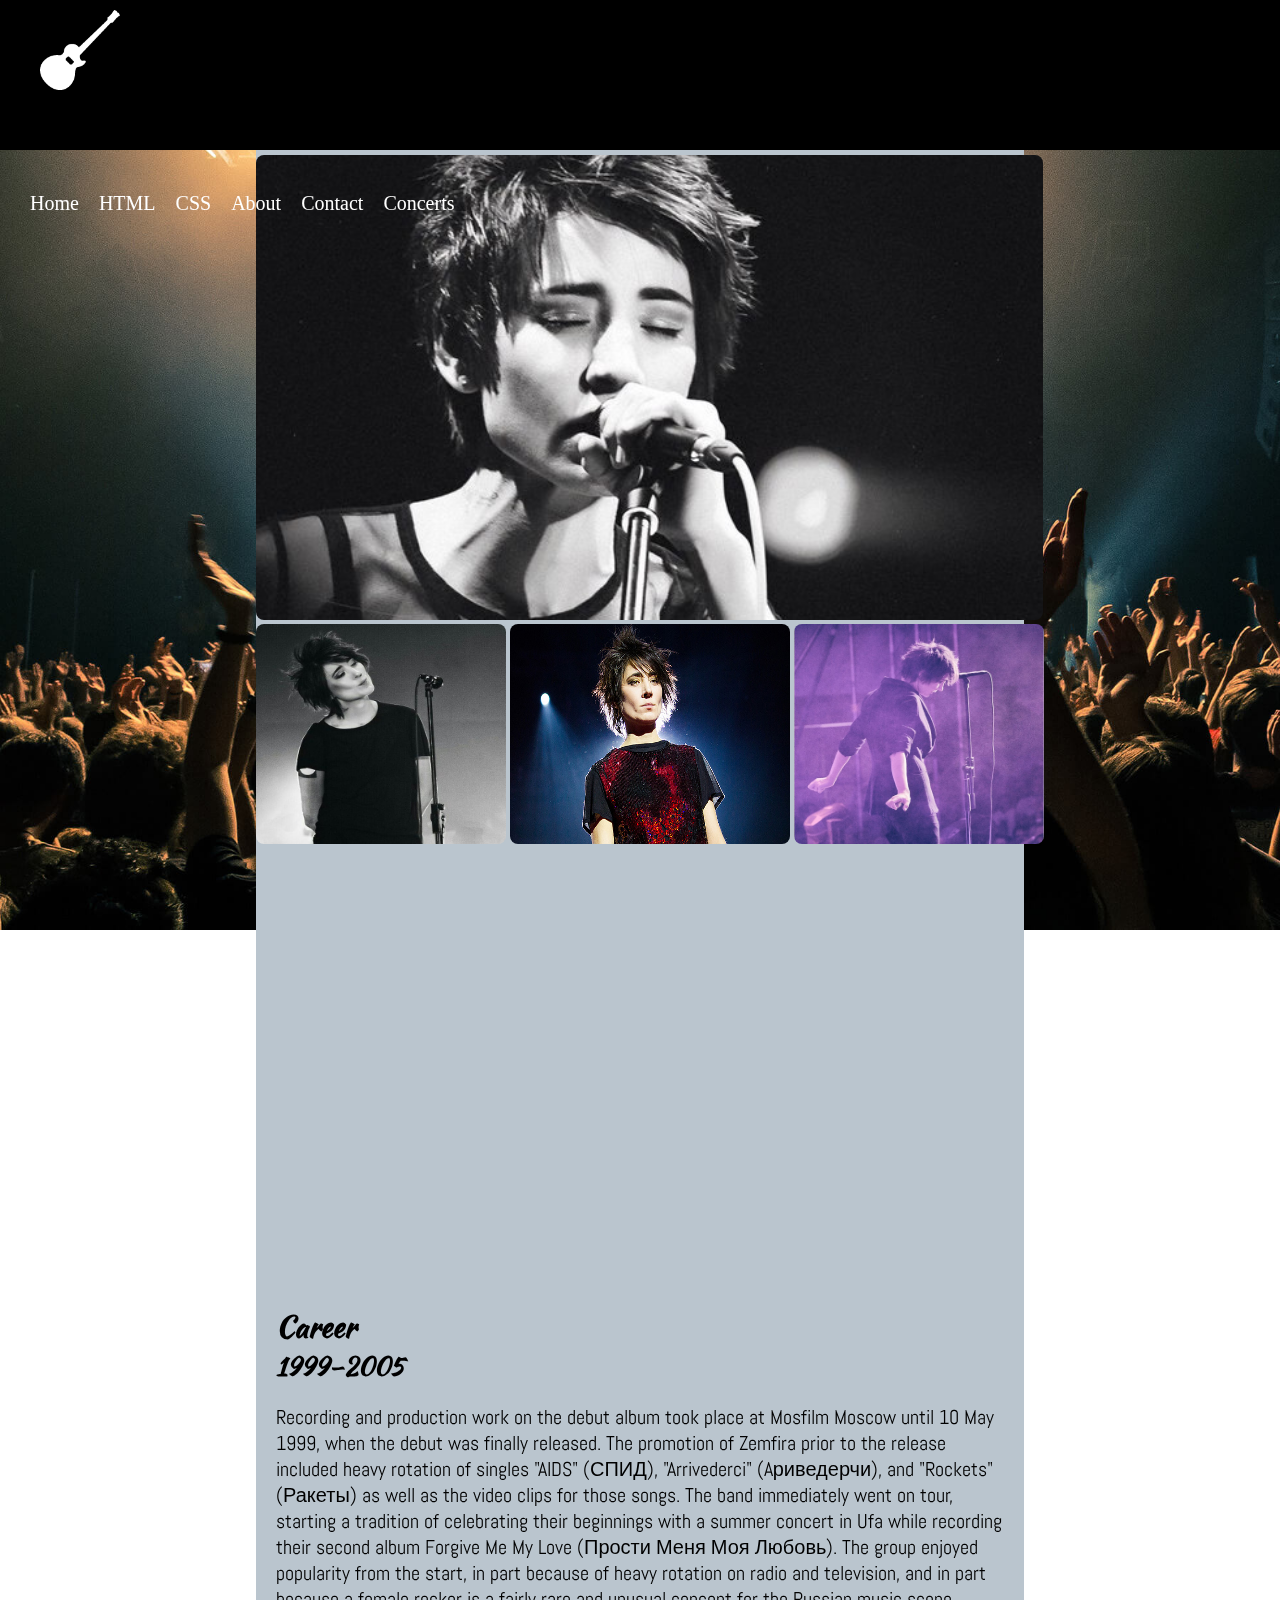
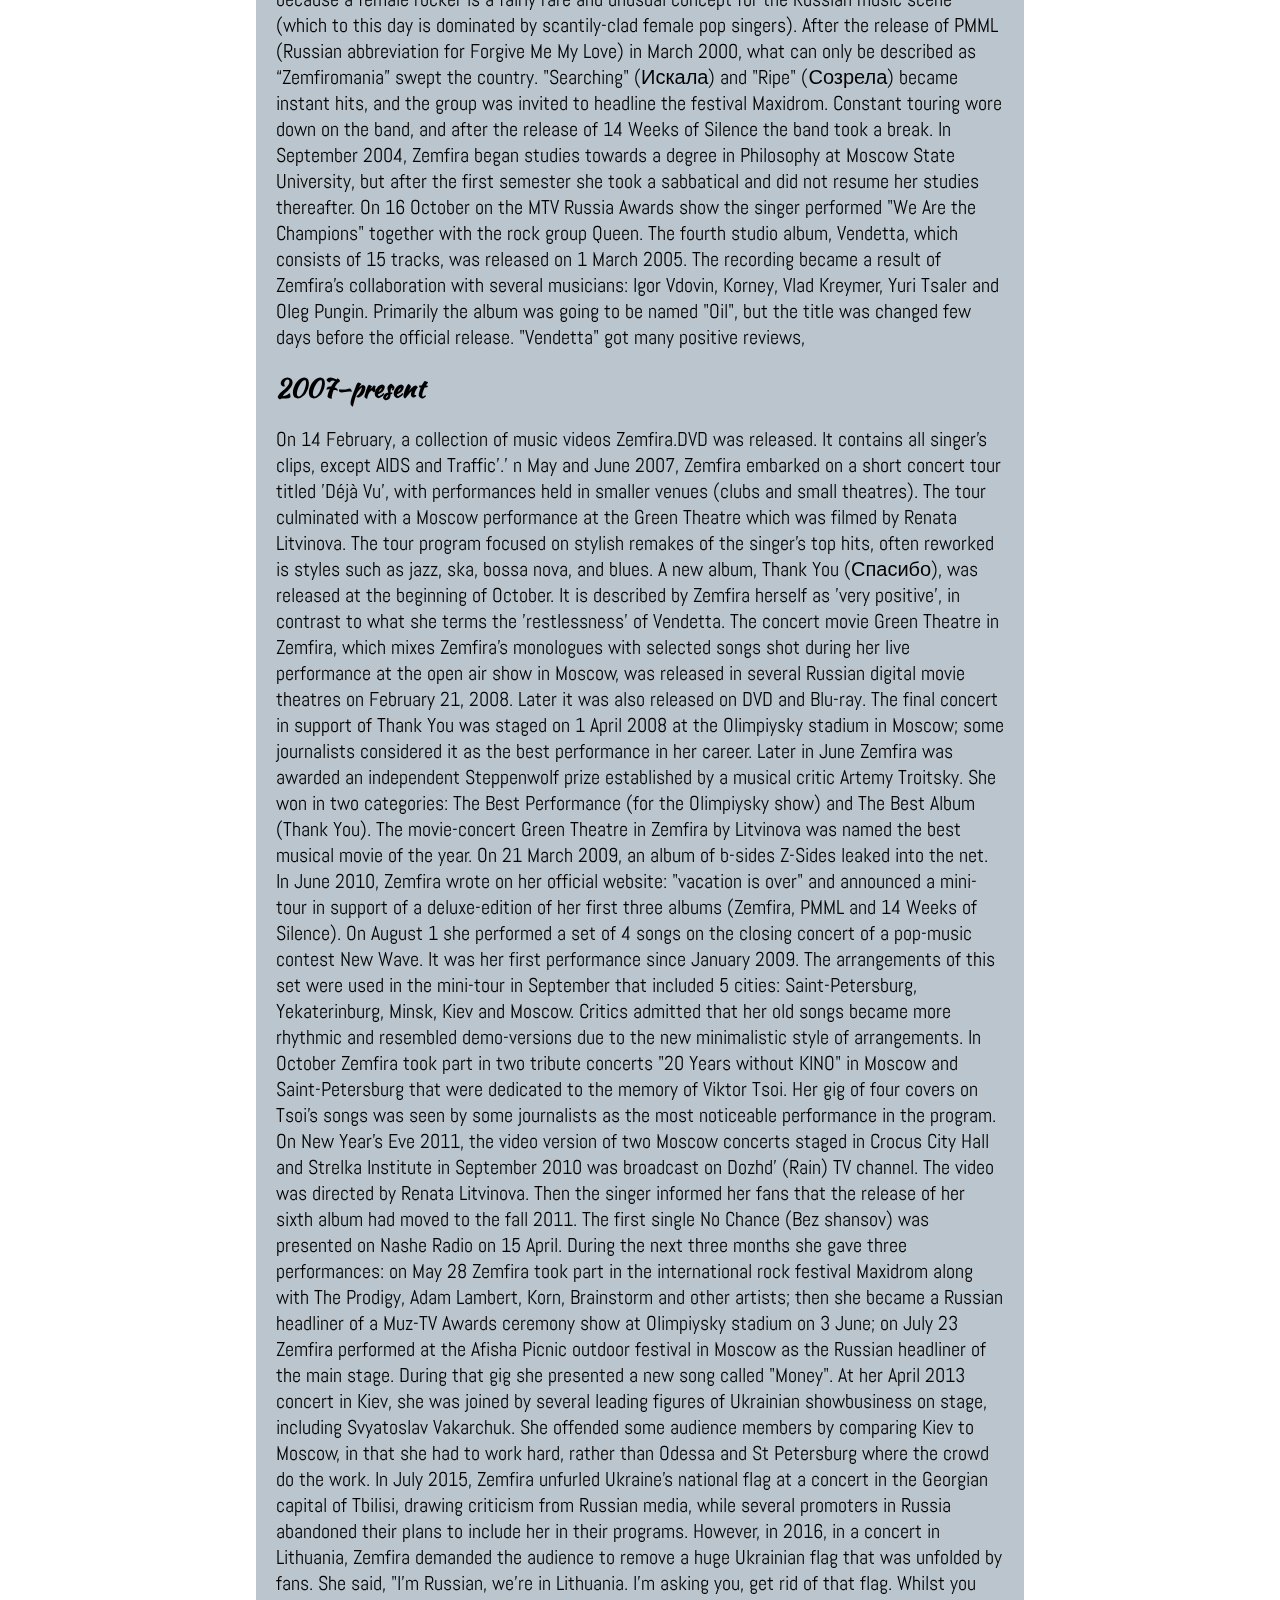
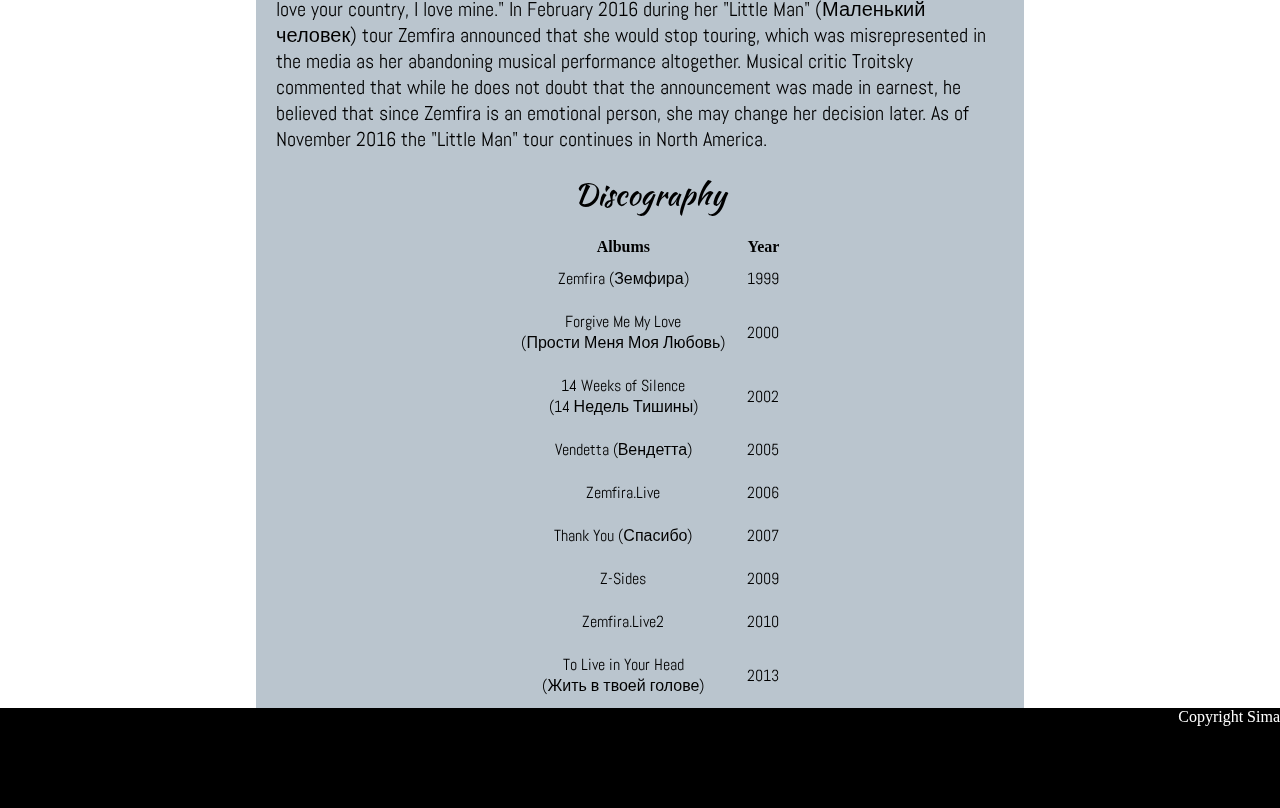
<file: index.html>
<!DOCTYPE html>
<html lang="en">

<head>
    <link href="https://fonts.googleapis.com/css?family=Kaushan+Script&display=swap" rel="stylesheet">
    <link href="https://fonts.googleapis.com/css?family=Abel&display=swap" rel="stylesheet">
    <link rel="stylesheet" href="style.css">
    <script src="script.js"></script>
    <title>Home Page</title>
</head>

<body>
    <main>
        <div class="header">
            <div class="first">
                <div class="logo">
                    <img src="./img/logo.png">
                    <!-- <h1 class="z">Zemfira</h1> -->
                </div>
                <div class="phone">
                    <p>Phone 1</p>
                    <p>Phone 2</p>
                </div>
            </div>
            <div class="menu">
                <ul class="lists">
                    <li><a href="./index.html">Home</a></li>
                    <li><a href="./pages/html.html">HTML</a></li>
                    <li><a href="./pages/html.html">CSS</a></li>
                    <li><a href="./pages/about.html">About</a></li>
                    <li><a href="./pages/contact.html">Contact</a></li>
                    <li><a href="./pages/concert.html">Concerts</a></li>
                </ul>
            </div>
        </div>
        <div class="content">
            <div>
                <ul class="images">
                    <li class="img1"><img src="./img/1.jpg" onmouseover="hover(this);" onmouseout="unhover(this);"></li>
                    <li class="img2"><img src="./img/11.jpg"></li>
                    <li class="img3"><img src="./img/4.jpg"></li>
                    <li class="img4"><img src="./img/7.jpg"></li>
                </ul>
            </div>
            <div class="video">
                <iframe width="560" height="315" src="https://www.youtube.com/embed/XVLlEokPgMo" frameborder="0" allow="accelerometer; autoplay; encrypted-media; gyroscope; picture-in-picture"
                    allowfullscreen></iframe>
            </div>
            <div class="ztext">
                <h1 class="career">Career</h1>
                <h3 class="h3">1999–2005</h3>
                <p>
                    Recording and production work on the debut album took place at Mosfilm Moscow until 10 May 1999,
                    when the debut was finally released. The promotion of Zemfira prior to the release included heavy
                    rotation of singles "AIDS" (СПИД), "Arrivederci" (Aриведерчи), and "Rockets" (Ракеты) as well as
                    the video clips for those songs. The band immediately went on tour, starting a tradition of
                    celebrating their beginnings with a summer concert in Ufa while recording their second album
                    Forgive Me My Love (Прости Меня Моя Любовь). The group enjoyed popularity from the start, in part
                    because of heavy rotation on radio and television, and in part because a female rocker is a fairly
                    rare and unusual concept for the Russian music scene (which to this day is dominated by
                    scantily-clad female pop singers).
                    After the release of PMML (Russian abbreviation for Forgive Me My Love) in March 2000, what can
                    only be described as “Zemfiromania” swept the country. "Searching" (Искала) and "Ripe" (Созрела)
                    became instant hits, and the group was invited to headline the festival Maxidrom. Constant touring
                    wore down on the band, and after the release of 14 Weeks of Silence the band took a break.
                    In September 2004, Zemfira began studies towards a degree in Philosophy at Moscow State University,
                    but after the first semester she took a sabbatical and did not resume her studies thereafter. On 16
                    October on the MTV Russia Awards show the singer performed "We Are the Champions" together with the
                    rock group Queen.
                    The fourth studio album, Vendetta, which consists of 15 tracks, was released on 1 March 2005. The
                    recording became a result of Zemfira's collaboration with several musicians: Igor Vdovin, Korney,
                    Vlad Kreymer, Yuri Tsaler and Oleg Pungin. Primarily the album was going to be named "Oil", but the
                    title was changed few days before the official release. "Vendetta" got many positive reviews,
                </p>
                <h2 class="pr">2007–present</h2>
                <p>
                    On 14 February, a collection of music videos Zemfira.DVD was released. It contains all singer's
                    clips, except AIDS and Traffic'.'
                    n May and June 2007, Zemfira embarked on a short concert tour titled 'Déjà Vu', with performances
                    held in smaller venues (clubs and small theatres). The tour culminated with a Moscow performance at
                    the Green Theatre which was filmed by Renata Litvinova. The tour program focused on stylish remakes
                    of the singer's top hits, often reworked is styles such as jazz, ska, bossa nova, and blues. A new
                    album, Thank You (Спасибо), was released at the beginning of October. It is described by Zemfira
                    herself as 'very positive', in contrast to what she terms the 'restlessness' of Vendetta.
                    The concert movie Green Theatre in Zemfira, which mixes Zemfira's monologues with selected songs
                    shot during her live performance at the open air show in Moscow, was released in several Russian
                    digital movie theatres on February 21, 2008. Later it was also released on DVD and Blu-ray.
                    The final concert in support of Thank You was staged on 1 April 2008 at the Olimpiysky stadium in
                    Moscow; some journalists considered it as the best performance in her career. Later in June Zemfira
                    was awarded an independent Steppenwolf prize established by a musical critic Artemy Troitsky. She
                    won in two categories: The Best Performance (for the Olimpiysky show) and The Best Album (Thank
                    You). The movie-concert Green Theatre in Zemfira by Litvinova was named the best musical movie of
                    the year.
                    On 21 March 2009, an album of b-sides Z-Sides leaked into the net.
                    In June 2010, Zemfira wrote on her official website: "vacation is over" and announced a mini-tour
                    in support of a deluxe-edition of her first three albums (Zemfira, PMML and 14 Weeks of Silence).
                    On August 1 she performed a set of 4 songs on the closing concert of a pop-music contest New Wave.
                    It was her first performance since January 2009. The arrangements of this set were used in the
                    mini-tour in September that included 5 cities: Saint-Petersburg, Yekaterinburg, Minsk, Kiev and
                    Moscow. Critics admitted that her old songs became more rhythmic and resembled demo-versions due to
                    the new minimalistic style of arrangements. In October Zemfira took part in two tribute concerts
                    "20 Years without KINO" in Moscow and Saint-Petersburg that were dedicated to the memory of Viktor
                    Tsoi. Her gig of four covers on Tsoi's songs was seen by some journalists as the most noticeable
                    performance in the program.
                    On New Year's Eve 2011, the video version of two Moscow concerts staged in Crocus City Hall and
                    Strelka Institute in September 2010 was broadcast on Dozhd' (Rain) TV channel. The video was
                    directed by Renata Litvinova. Then the singer informed her fans that the release of her sixth album
                    had moved to the fall 2011. The first single No Chance (Bez shansov) was presented on Nashe Radio
                    on 15 April. During the next three months she gave three performances: on May 28 Zemfira took part
                    in the international rock festival Maxidrom along with The Prodigy, Adam Lambert, Korn, Brainstorm
                    and other artists; then she became a Russian headliner of a Muz-TV Awards ceremony show at
                    Olimpiysky stadium on 3 June; on July 23 Zemfira performed at the Afisha Picnic outdoor festival in
                    Moscow as the Russian headliner of the main stage. During that gig she presented a new song called
                    "Money". At her April 2013 concert in Kiev, she was joined by several leading figures of Ukrainian
                    showbusiness on stage, including Svyatoslav Vakarchuk. She offended some audience members by
                    comparing Kiev to Moscow, in that she had to work hard, rather than Odessa and St Petersburg where
                    the crowd do the work.
                    In July 2015, Zemfira unfurled Ukraine's national flag at a concert in the Georgian capital of
                    Tbilisi, drawing criticism from Russian media, while several promoters in Russia abandoned their
                    plans to include her in their programs. However, in 2016, in a concert in Lithuania, Zemfira
                    demanded the audience to remove a huge Ukrainian flag that was unfolded by fans. She said, "I'm
                    Russian, we're in Lithuania. I'm asking you, get rid of that flag. Whilst you love your country, I
                    love mine."
                    In February 2016 during her "Little Man" (Маленький человек) tour Zemfira announced that she would
                    stop touring, which was misrepresented in the media as her abandoning musical performance
                    altogether. Musical critic Troitsky commented that while he does not doubt that the announcement
                    was made in earnest, he believed that since Zemfira is an emotional person, she may change her
                    decision later. As of November 2016 the "Little Man" tour continues in North America.</p>
            </div>
            <p class="disc">Discography</p>
            <div class="div">
                <table class="album">
                    <tr class="1th">
                        <th class="alb">Albums</th>
                        <th class="year">Year</th>
                    </tr>
                    <tr class="2th">
                        <td>Zemfira (Земфира)</td>
                        <td>1999</td>
                    </tr>
                    <tr class="3th">
                        <td>Forgive Me My Love <br>(Прости Меня Моя Любовь)</td>
                        <td>2000</td>
                    </tr>
                    <tr class="4th">
                        <td>14 Weeks of Silence <br>(14 Недель Тишины)</td>
                        <td>2002</td>
                    </tr>
                    <tr class="5th">
                        <td>Vendetta (Вендетта)</td>
                        <td>2005</td>
                    </tr>
                    <tr class="6th">
                        <td>Zemfira.Live</td>
                        <td>2006</td>
                    </tr>
                    <tr class="7th">
                        <td>Thank You (Спасибо)</td>
                        <td>2007</td>
                    </tr>
                    <tr class="8th">
                        <td>Z-Sides</td>
                        <td>2009</td>
                    </tr>
                    <tr class="9th">
                        <td>Zemfira.Live2</td>
                        <td>2010</td>
                    </tr>
                    <tr class="10th">
                        <td>To Live in Your Head <br>(Жить в твоей голове)</td>
                        <td>2013</td>
                    </tr>
                </table>
            </div>
        </div>
        <div class="footer">
            <p class="copyright">Copyright Sima</p>
        </div>
    </main>
</body>

</html>
</file>
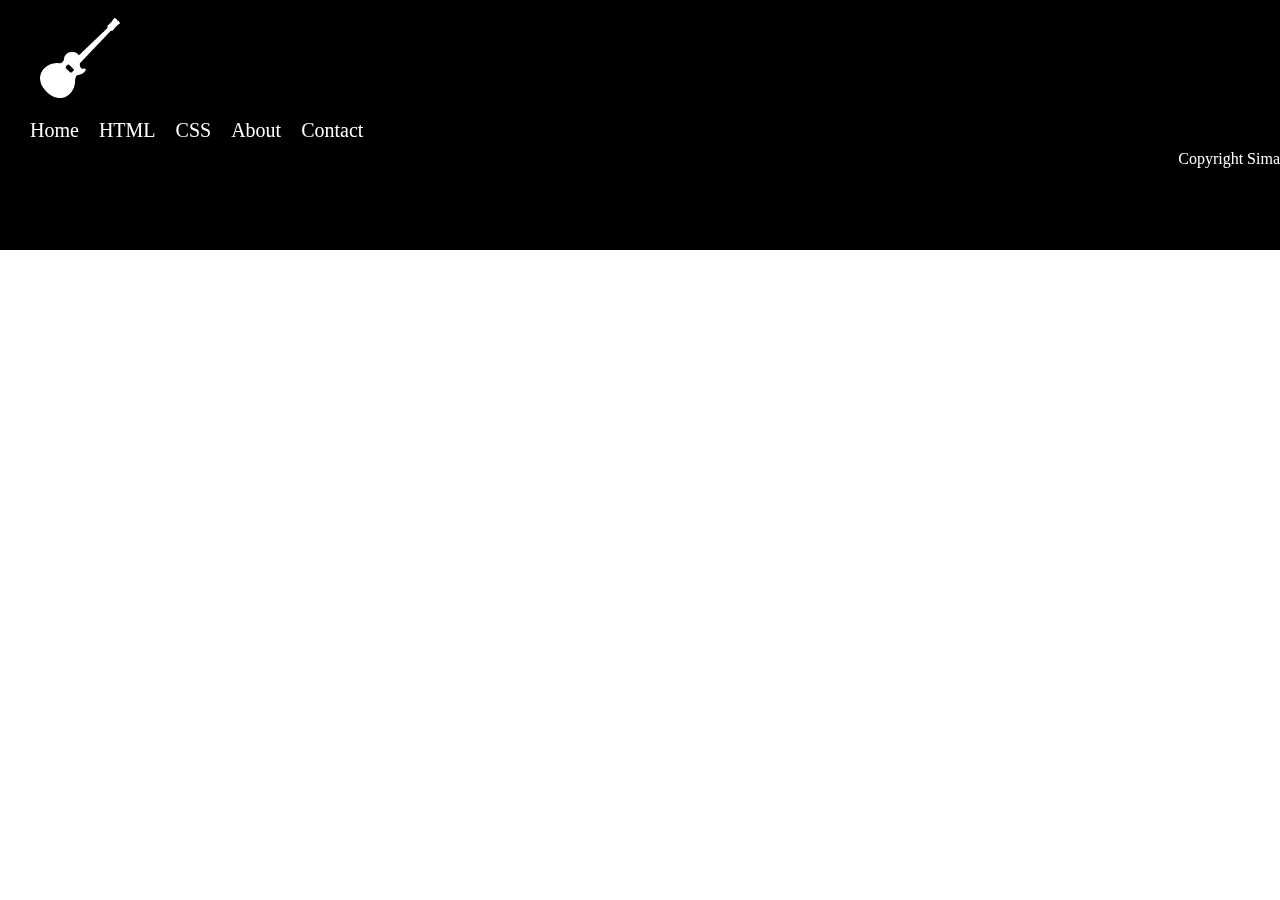
<file: about.html>
<!DOCTYPE html>
<html lang="en">
<head>
    <link rel="stylesheet" href="style.css">
    <title>ABOUT</title>
</head>
<body>
    <main>
        <div class="header">
            <div class="logo">
                <img src="./img/logo.png">
                <!-- <h1 class="z">Zemfira</h1> -->
            </div>
            <div class="menu">
                <ul class="lists">
                    <li><a href="index.html">Home</a></li>
                    <li><a href="html.html">HTML</a></li>
                    <li><a href="css.html">CSS</a></li>
                    <li><a href="about.html">About</a></li>
                    <li><a href="contact.html">Contact</a></li>
                </ul>
            </div>
        </div>
        <div class="content"></div>
        <div class="footer">
            <p class="copyright">Copyright Sima</p>
        </div>
    </main>
</body>
</html>
</file>
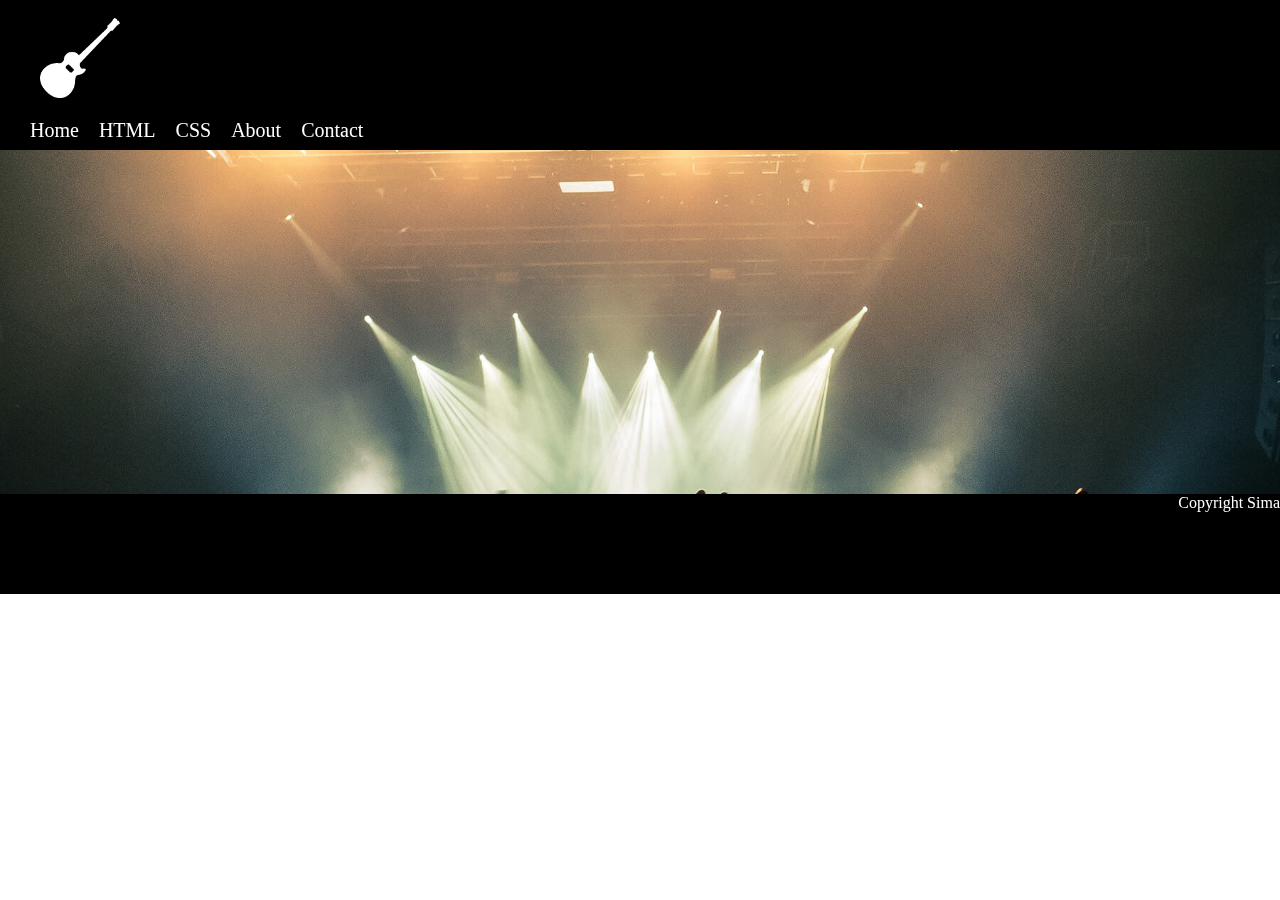
<file: contact.html>
<!DOCTYPE html>
<html lang="en">
<head>
    <link rel="stylesheet" href="style.css">
    <title>CONTACT</title>
</head>
<body>
    <main>
        <div class="header">
            <div class="logo">
                <img src="./img/logo.png">
                <!-- <h1 class="z">Zemfira</h1> -->
            </div>
            <div class="menu">
                <ul class="lists">
                    <li><a href="index.html">Home</a></li>
                    <li><a href="html.html">HTML</a></li>
                    <li><a href="css.html">CSS</a></li>
                    <li><a href="about.html">About</a></li>
                    <li><a href="contact.html">Contact</a></li>
                </ul>
            </div>
        </div>
        <div class="content"></div>
            <div class="map">
                    <iframe src="https://www.google.com/maps/embed?pb=!1m18!1m12!1m3!1d199701.29448712795!2d37.36866503999142!3d55.700176583362335!2m3!1f0!2f0!3f0!3m2!1i1024!2i768!4f13.1!3m3!1m2!1s0x46b54afc73d4b0c9%3A0x3d44d6cc5757cf4c!2sMoscow%2C%20Russia!5e0!3m2!1sen!2s!4v1571927229129!5m2!1sen!2s" width="600" height="450" frameborder="0" style="border:0;" allowfullscreen=""></iframe>
            </div>
        <div class="footer">
            <p class="copyright">Copyright Sima</p>
        </div>
    </main>
</body>
</html>
</file>
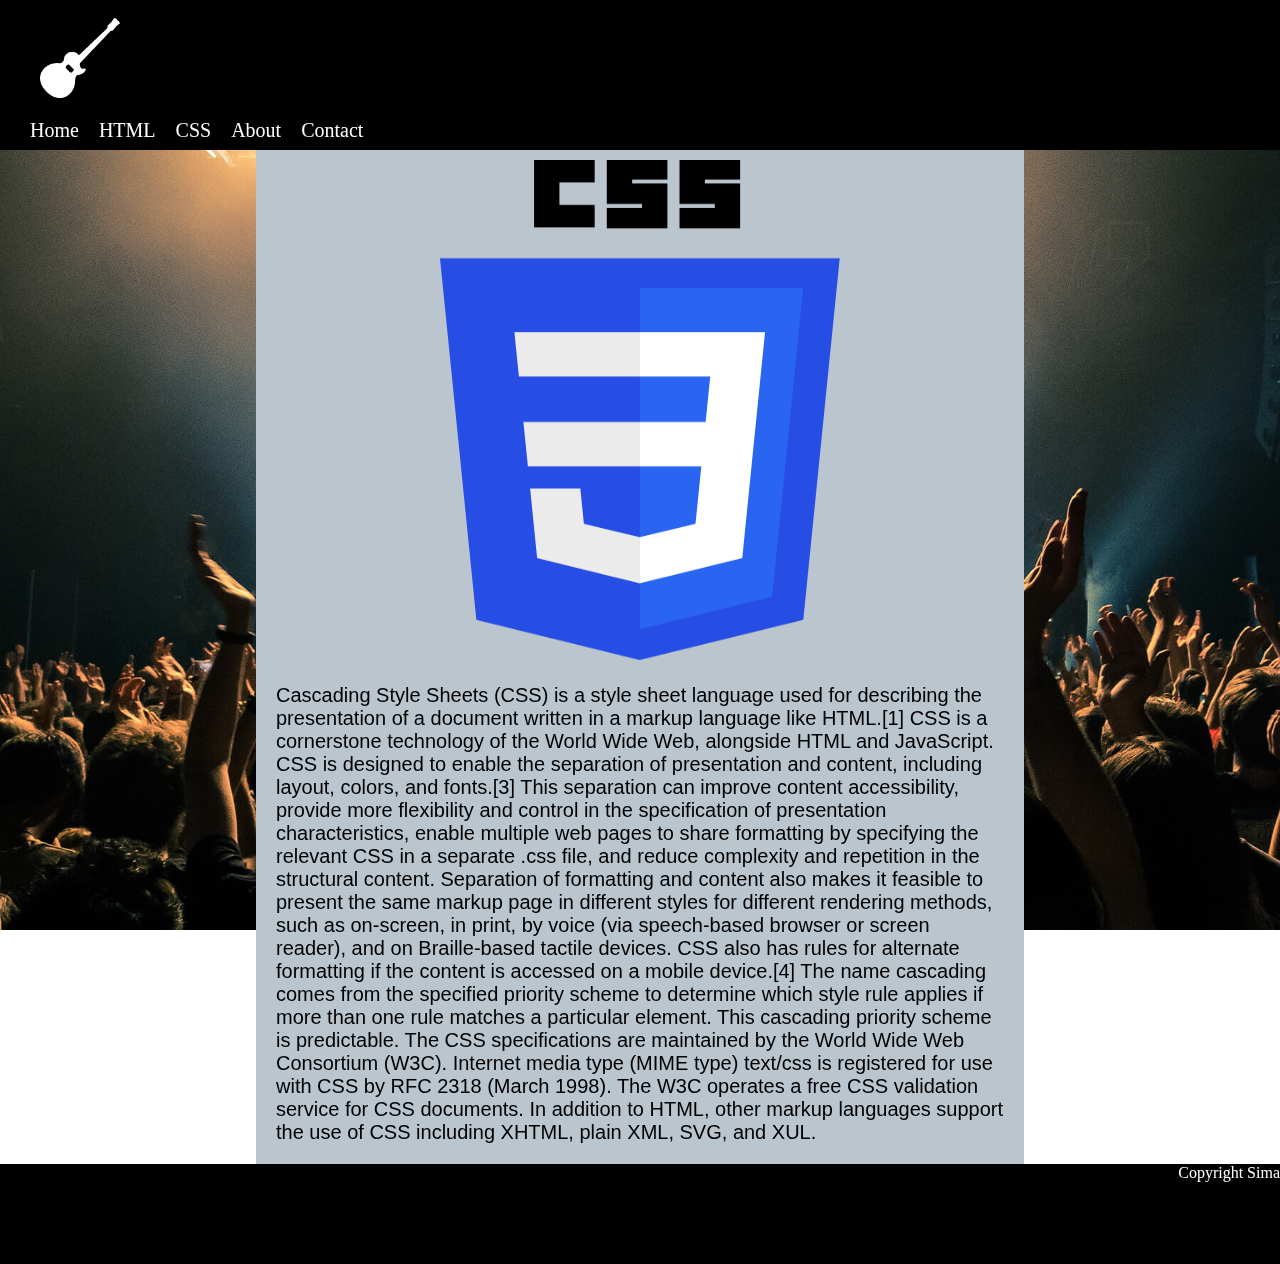
<file: css.html>
<!DOCTYPE html>
<html lang="en">
<head>
    <link rel="stylesheet" href="style.css">
    <title>CSS</title>
</head>
<body>
    <main>
        <div class="header">
            <div class="logo">
                <img src="./img/logo.png">
                <!-- <h1 class="z">Zemfira</h1> -->
            </div>
            <div class="menu">
                <ul class="lists">
                    <li><a href="index.html">Home</a></li>
                    <li><a href="html.html">HTML</a></li>
                    <li><a href="css.html">CSS</a></li>
                    <li><a href="about.html">About</a></li>
                    <li><a href="contact.html">Contact</a></li>
                </ul>
            </div>
        </div>
        <div class="content">
            <div class="cssLogo">
                <img src="./img/css.png">
            </div>
            <div class="text">
                <p class="css">Cascading Style Sheets (CSS) is a style sheet language used for describing the presentation of a document written in a markup language like HTML.[1] CSS is a cornerstone technology of the World Wide Web, alongside HTML and JavaScript.
                    CSS is designed to enable the separation of presentation and content, including layout, colors, and fonts.[3] This separation can improve content accessibility, provide more flexibility and control in the specification of presentation characteristics, enable multiple web pages to share formatting by specifying the relevant CSS in a separate .css file, and reduce complexity and repetition in the structural content.
                    Separation of formatting and content also makes it feasible to present the same markup page in different styles for different rendering methods, such as on-screen, in print, by voice (via speech-based browser or screen reader), and on Braille-based tactile devices. CSS also has rules for alternate formatting if the content is accessed on a mobile device.[4]
                    The name cascading comes from the specified priority scheme to determine which style rule applies if more than one rule matches a particular element. This cascading priority scheme is predictable.
                    The CSS specifications are maintained by the World Wide Web Consortium (W3C). Internet media type (MIME type) text/css is registered for use with CSS by RFC 2318 (March 1998). The W3C operates a free CSS validation service for CSS documents.
                    In addition to HTML, other markup languages support the use of CSS including XHTML, plain XML, SVG, and XUL.
                </p>
            </div>
        </div>
        <div class="footer">
            <p class="copyright">Copyright Sima</p>
        </div>
    </main>
</body>
</html>
</file>
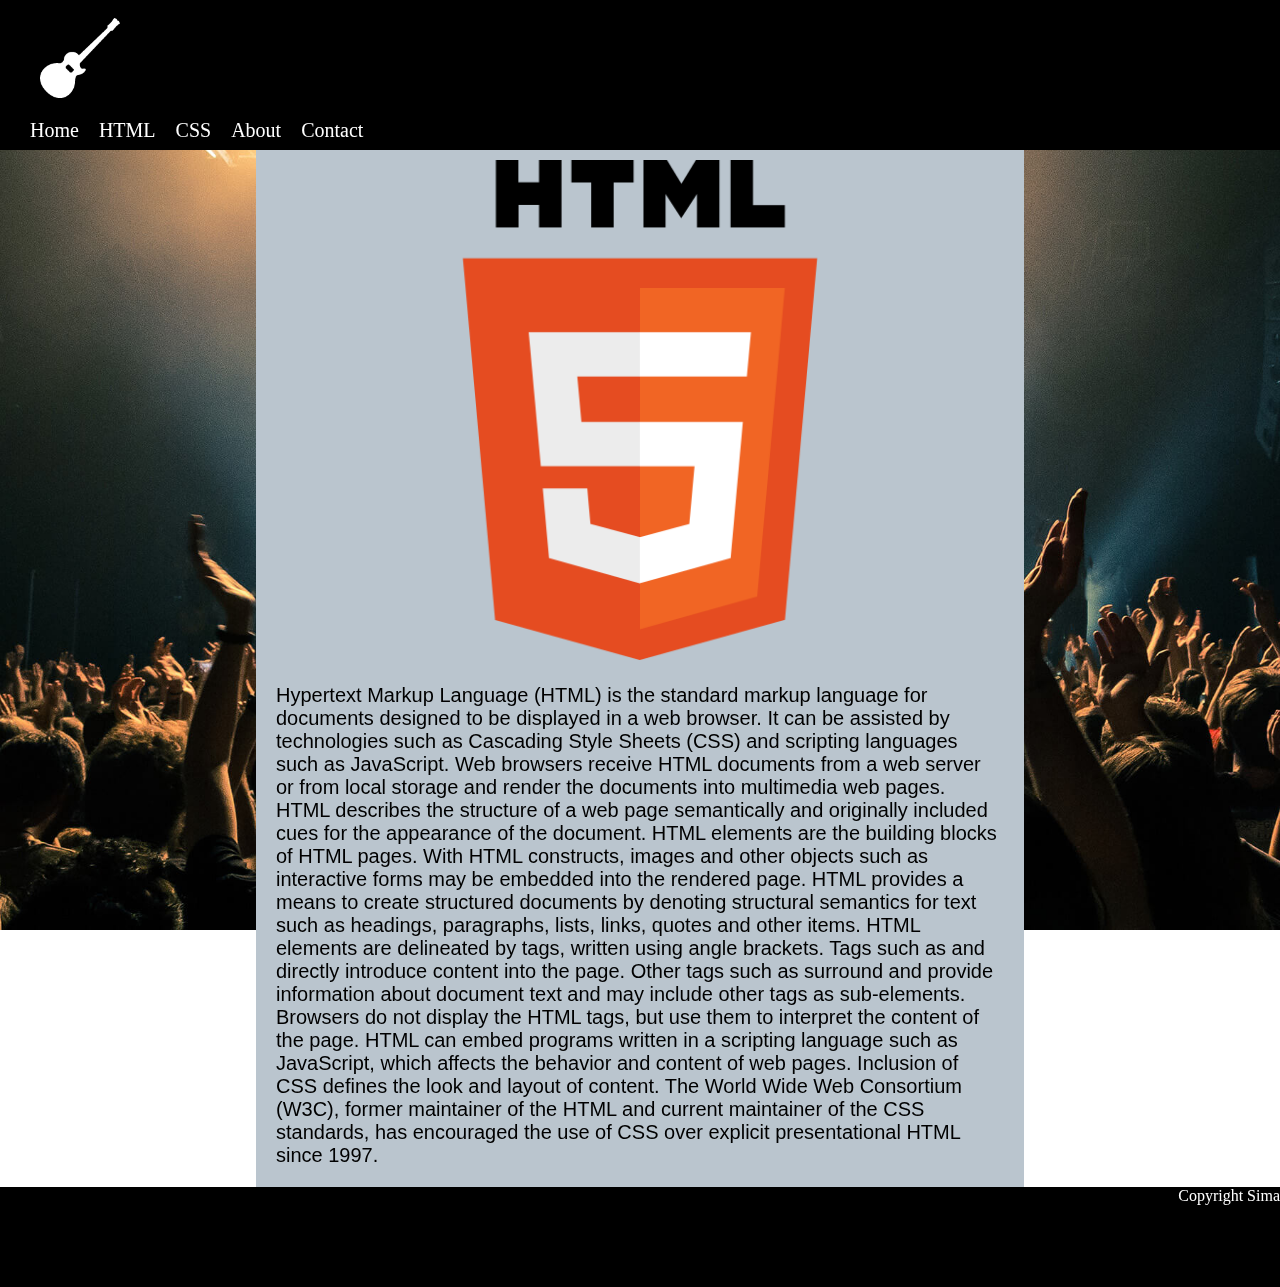
<file: html.html>
<!DOCTYPE html>
<html lang="en">
<head>
    <link rel="stylesheet" href="style.css">
    <title>HTML</title>
</head>
<body>
    <main>
        <div class="header">
            <div class="logo">
                <img src="./img/logo.png">
                <!-- <h1 class="z">Zemfira</h1> -->
            </div>
            <div class="menu">
                <ul class="lists">
                    <li><a href="index.html">Home</a></li>
                    <li><a href="html.html">HTML</a></li>
                    <li><a href="css.html">CSS</a></li>
                    <li><a href="about.html">About</a></li>
                    <li><a href="contact.html">Contact</a></li>
                </ul>
            </div>
        </div>
        <div class="content">
            <div class="htmlLogo">
                <img src="./img/html.png">
            </div>
            <p class="html">Hypertext Markup Language (HTML) is the standard markup language for documents designed to be displayed in a web browser. It can be assisted by technologies such as Cascading Style Sheets (CSS) and scripting languages such as JavaScript.
                Web browsers receive HTML documents from a web server or from local storage and render the documents into multimedia web pages. HTML describes the structure of a web page semantically and originally included cues for the appearance of the document.
                HTML elements are the building blocks of HTML pages. With HTML constructs, images and other objects such as interactive forms may be embedded into the rendered page. HTML provides a means to create structured documents by denoting structural semantics for text such as headings, paragraphs, lists, links, quotes and other items. HTML elements are delineated by tags, written using angle brackets. Tags such as and directly introduce content into the page. Other tags such as surround and provide information about document text and may include other tags as sub-elements. Browsers do not display the HTML tags, but use them to interpret the content of the page.
                HTML can embed programs written in a scripting language such as JavaScript, which affects the behavior and content of web pages. Inclusion of CSS defines the look and layout of content. The World Wide Web Consortium (W3C), former maintainer of the HTML and current maintainer of the CSS standards, has encouraged the use of CSS over explicit presentational HTML since 1997.
            </p>
        </div>
        <div class="footer">
            <p class="copyright">Copyright Sima</p>
        </div>
    </main>
</body>
</html>
</file>
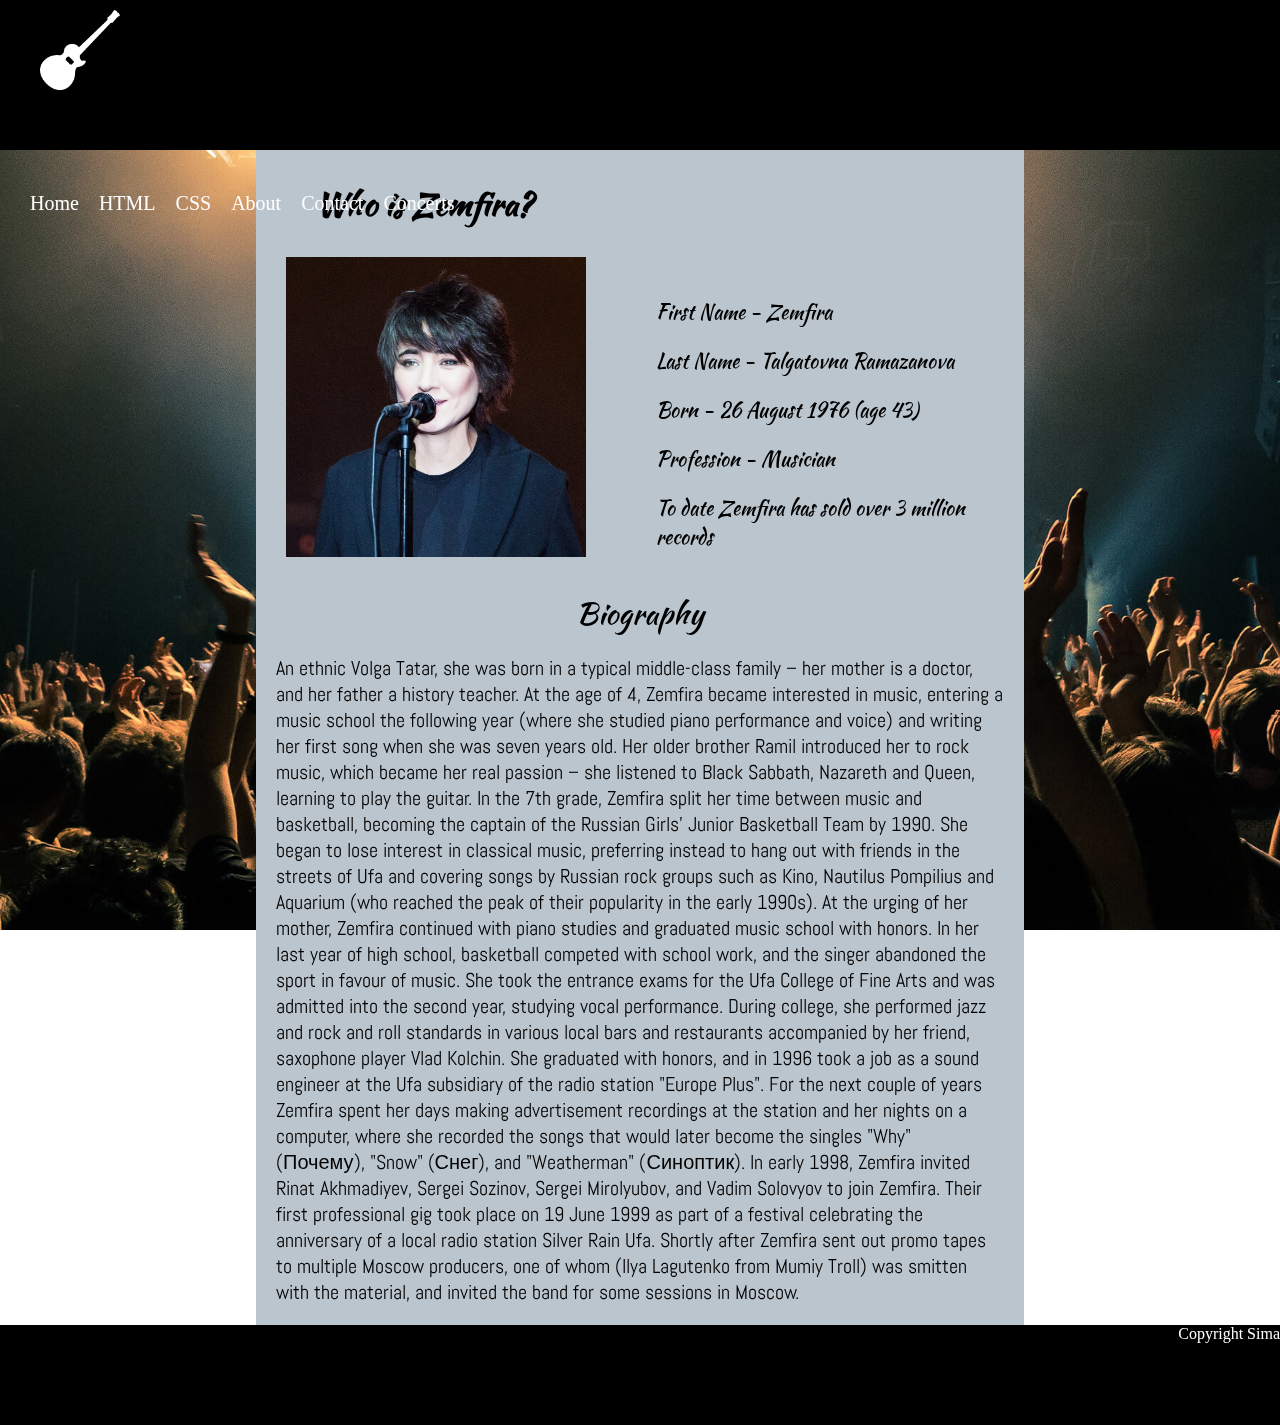
<file: pages/about.html>
<!DOCTYPE html>
<html lang="en">

<head>
    <link href="https://fonts.googleapis.com/css?family=Kaushan+Script&display=swap" rel="stylesheet">
    <link href="https://fonts.googleapis.com/css?family=Abel&display=swap" rel="stylesheet">
    <link rel="stylesheet" href="../style.css">
    <script src="../script.js"></script>
    <title>ABOUT</title>
</head>

<body>
    <main>
        <div class="header">
            <div class="first">
                <div class="logo">
                    <img src="../img/logo.png">
                    <!-- <h1 class="z">Zemfira</h1> -->
                </div>
                <div class="phone">
                    <p>Phone 1</p>
                    <p>Phone 2</p>
                </div>
            </div>
            <div class="menu">
                <ul class="lists">
                    <li><a href="../index.html">Home</a></li>
                    <li><a href="../pages/html.html">HTML</a></li>
                    <li><a href="../pages/html.html">CSS</a></li>
                    <li><a href="../pages/about.html">About</a></li>
                    <li><a href="../pages/contact.html">Contact</a></li>
                    <li><a href="../pages/concert.html">Concerts</a></li>
                </ul>
            </div>
        </div>
        <div class="content">
            <div>
                <h1 class="about">Who is Zemfira?</h1>
            </div>
            <div class="aboutdiv">
                <div class="im"><img src="../img/about.jpg"></div>
                <div class="name">
                    <p>First Name - Zemfira</p>
                    <p>Last Name - Talgatovna Ramazanova</p>
                    <p>Born - 26 August 1976 (age 43)</p>
                    <p>Profession - Musician</p>
                    <p>To date Zemfira has sold over 3 million records</p>
                </div>
            </div>
            <p class="bio">Biography</p>
            <p class="bioText">An ethnic Volga Tatar, she was born in a typical middle-class family – her mother is a
                doctor, and her father a history teacher. At the age of 4, Zemfira became interested in music, entering
                a music school the following year (where she studied piano performance and voice) and writing her first
                song when she was seven years old. Her older brother Ramil introduced her to rock music, which became
                her real passion – she listened to Black Sabbath, Nazareth and Queen, learning to play the guitar. In
                the 7th grade, Zemfira split her time between music and basketball, becoming the captain of the Russian
                Girls’ Junior Basketball Team by 1990. She began to lose interest in classical music, preferring
                instead to hang out with friends in the streets of Ufa and covering songs by Russian rock groups such
                as Kino, Nautilus Pompilius and Aquarium (who reached the peak of their popularity in the early 1990s).
                At the urging of her mother, Zemfira continued with piano studies and graduated music school with
                honors. In her last year of high school, basketball competed with school work, and the singer abandoned
                the sport in favour of music. She took the entrance exams for the Ufa College of Fine Arts and was
                admitted into the second year, studying vocal performance. During college, she performed jazz and rock
                and roll standards in various local bars and restaurants accompanied by her friend, saxophone player
                Vlad Kolchin. She graduated with honors, and in 1996 took a job as a sound engineer at the Ufa
                subsidiary of the radio station "Europe Plus".
                For the next couple of years Zemfira spent her days making advertisement recordings at the station and
                her nights on a computer, where she recorded the songs that would later become the singles "Why"
                (Почему), "Snow" (Снег), and "Weatherman" (Синоптик). In early 1998, Zemfira invited Rinat Akhmadiyev,
                Sergei Sozinov, Sergei Mirolyubov, and Vadim Solovyov to join Zemfira. Their first professional gig
                took place on 19 June 1999 as part of a festival celebrating the anniversary of a local radio station
                Silver Rain Ufa. Shortly after Zemfira sent out promo tapes to multiple Moscow producers, one of whom
                (Ilya Lagutenko from Mumiy Troll) was smitten with the material, and invited the band for some sessions
                in Moscow.
            </p>
        </div>
        <div class="footer">
            <p class="copyright">Copyright Sima</p>
        </div>
    </main>
</body>

</html>
</file>
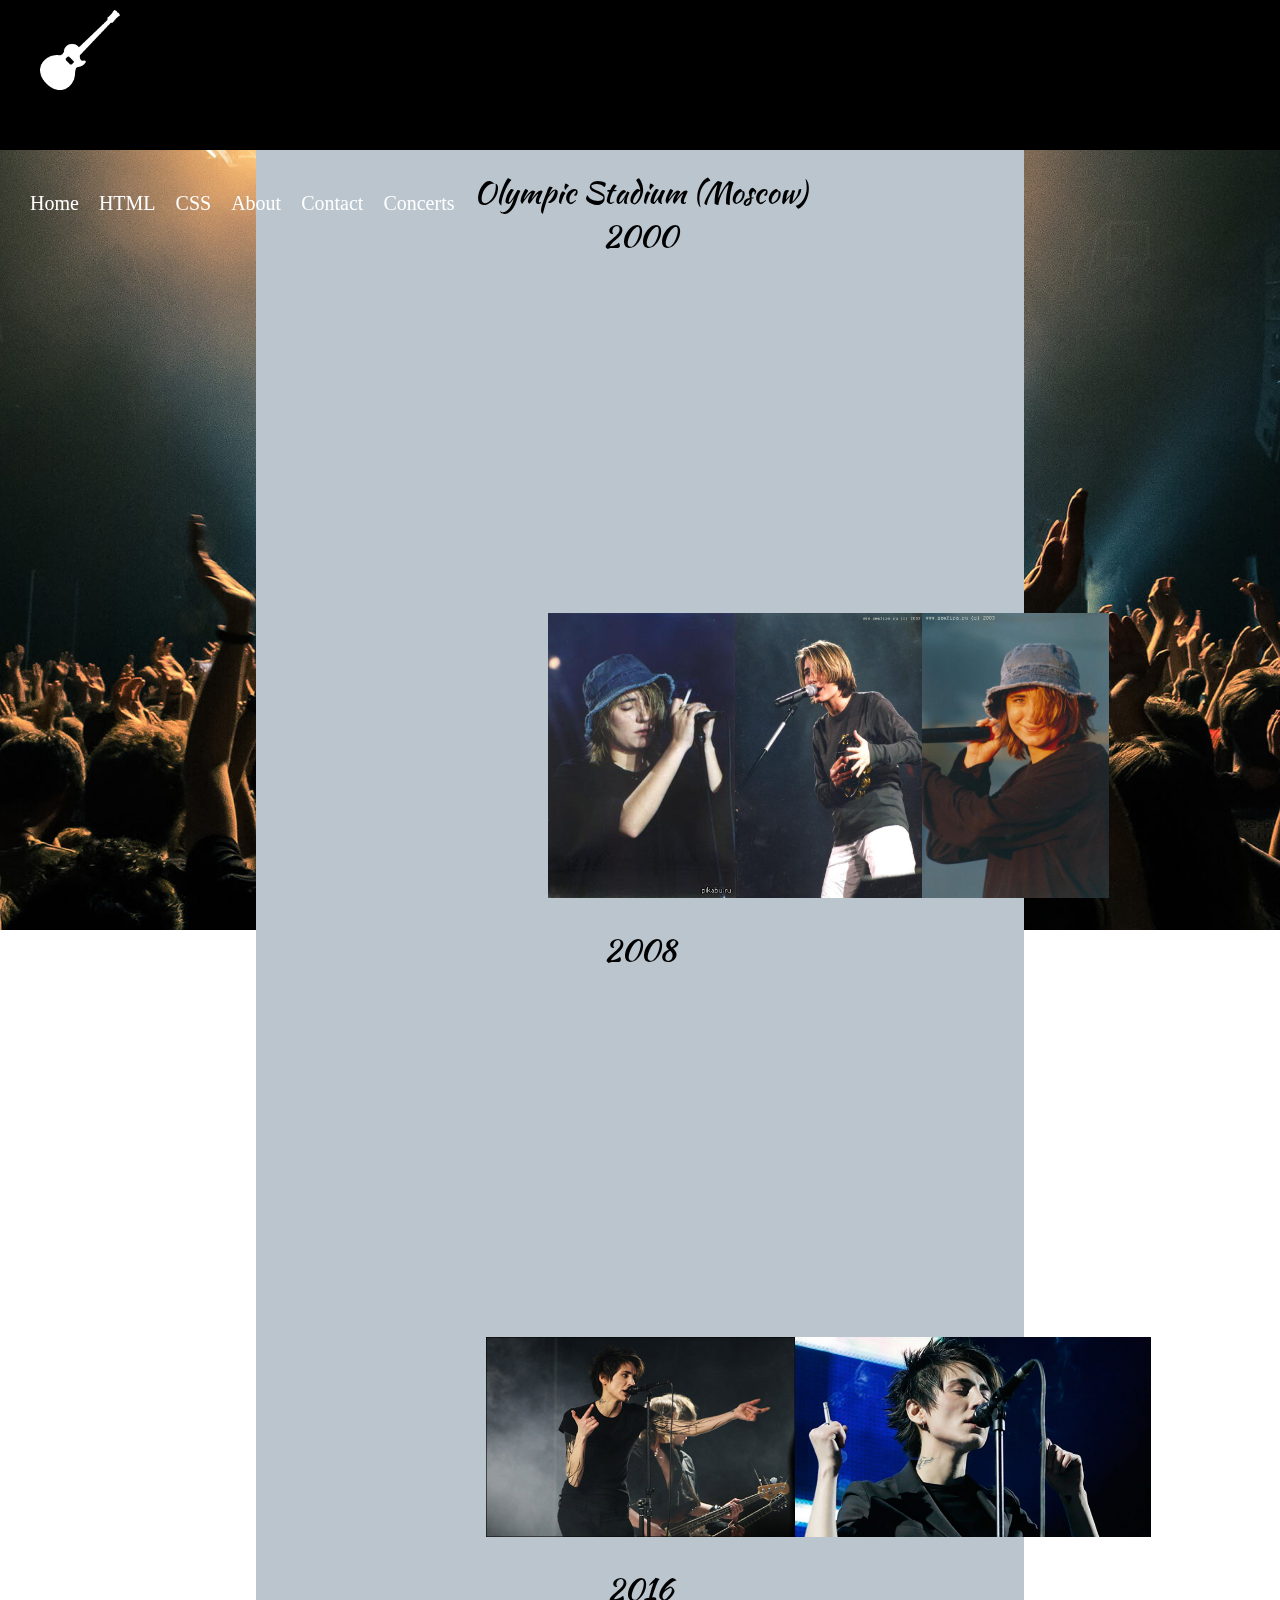
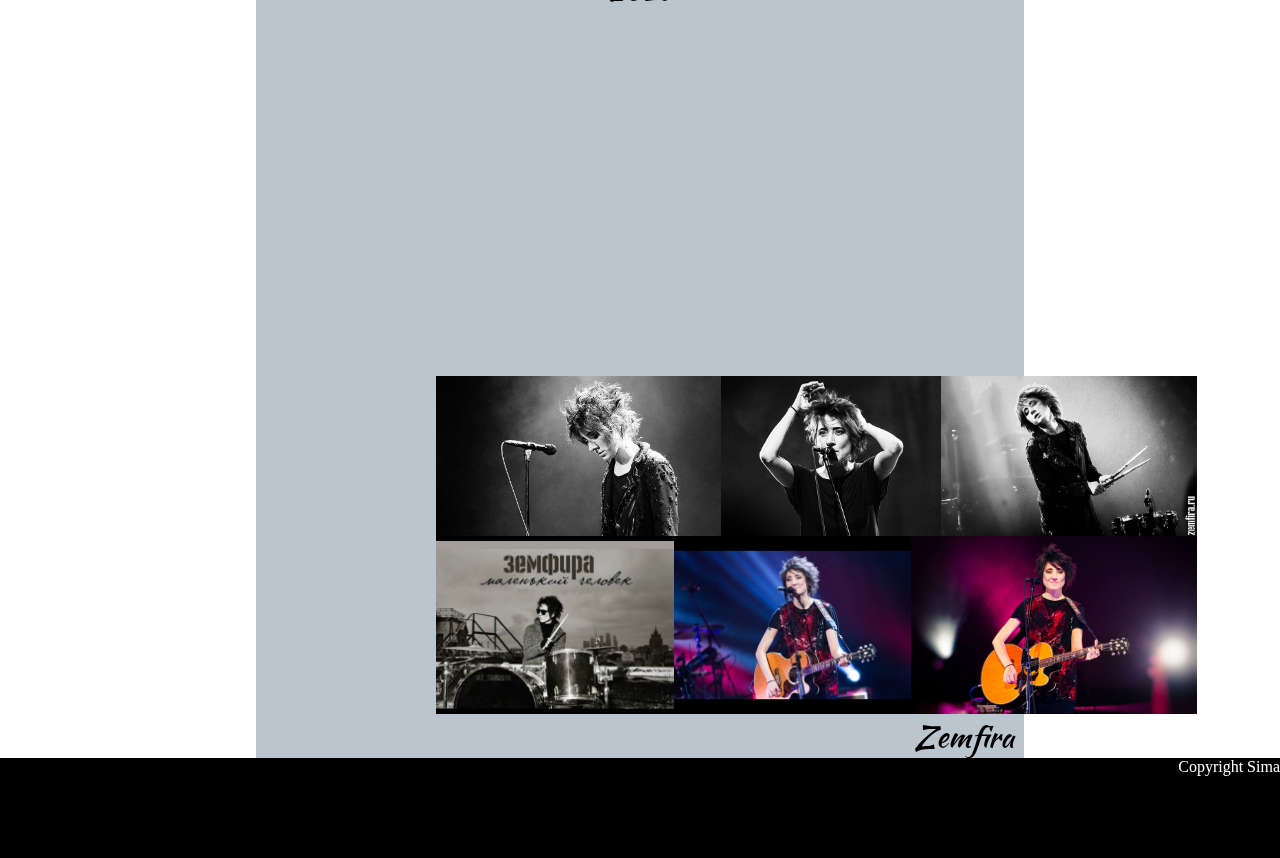
<file: pages/concert.html>
<!DOCTYPE html>
<html lang="en">

<head>
    <link href="https://fonts.googleapis.com/css?family=Kaushan+Script&display=swap" rel="stylesheet">
    <link href="https://fonts.googleapis.com/css?family=Abel&display=swap" rel="stylesheet">
    <link rel="stylesheet" href="../style.css">
    <title>CONCERTS</title>
</head>

<body>
    <main>
        <div class="header">
            <div class="first">
                <div class="logo">
                    <img src="../img/logo.png">
                    <!-- <h1 class="z">Zemfira</h1> -->
                </div>
                <div class="phone">
                    <p>Phone 1</p>
                    <p>Phone 2</p>
                </div>
            </div>
            <div class="menu">
                <ul class="lists">
                    <li><a href="../index.html">Home</a></li>
                    <li><a href="../pages/html.html">HTML</a></li>
                    <li><a href="../pages/html.html">CSS</a></li>
                    <li><a href="../pages/about.html">About</a></li>
                    <li><a href="../pages/contact.html">Contact</a></li>
                    <li><a href="../pages/concert.html">Concerts</a></li>
                </ul>
            </div>
        </div>
        <div class="content">
            <p class="conc">Olympic Stadium (Moscow)</p>
            <p class="t">2000</p>
            <div class="fvideo">
                <iframe width="560" height="315" src="https://www.youtube.com/embed/oyO2Gwsdvm0" frameborder="0"
                    allow="accelerometer; autoplay; encrypted-media; gyroscope; picture-in-picture"
                    allowfullscreen></iframe>
            </div>
            <div class="fimg">
                <img src="../img/ol11.jpg">
                <img src="../img/ol1.jpg">
                <img src="../img/ol111.jpg">
            </div>
            <p class="y">2008</p>
            <div class="yvideo">
                <iframe width="560" height="315" src="https://www.youtube.com/embed/NQcU_2jjedM" frameborder="0"
                    allow="accelerometer; autoplay; encrypted-media; gyroscope; picture-in-picture"
                    allowfullscreen></iframe>
            </div>
            <div class="yimg">
                <img src="../img/ol2.jpg">
                <img src="../img/ol222.jpg">
            </div>
            <p class="u">2016</p>
            <div class="uvideo">
                <iframe width="560" height="315" src="https://www.youtube.com/embed/Jk0XkC1qDJI" frameborder="0"
                    allow="accelerometer; autoplay; encrypted-media; gyroscope; picture-in-picture"
                    allowfullscreen></iframe>
            </div>
            <div class="uimg">
                <img src="../img/ol3.jpg">
                <img src="../img/ol33.jpg">
                <img src="../img/ol333.jpg">
            </div>
            <div class="uimg1">
                <img src="../img/ol3333.jpg">
                <img src="../img/ol33333.jpg">
                <img src="../img/ol333333.jpg">
            </div>
            <p class="love">Zemfira</p>
        </div>
        <div class="footer">
            <p class="copyright">Copyright Sima</p>
        </div>
    </main>
</body>

</html>
</file>
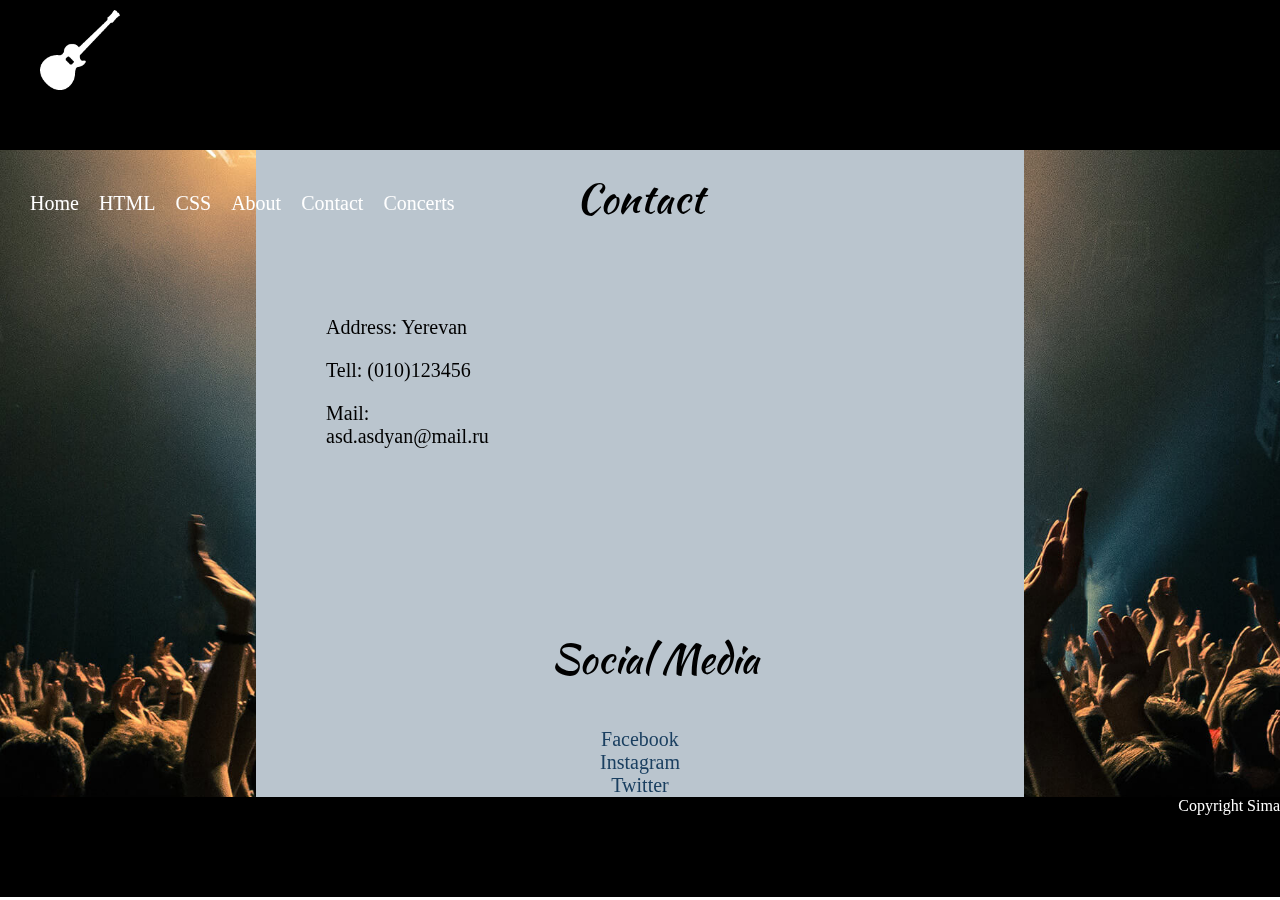
<file: pages/contact.html>
<!DOCTYPE html>
<html lang="en">

<head>
    <link href="https://fonts.googleapis.com/css?family=Kaushan+Script&display=swap" rel="stylesheet">
    <link href="https://fonts.googleapis.com/css?family=Abel&display=swap" rel="stylesheet">
    <link rel="stylesheet" href="../style.css">
    <title>CONTACT</title>
</head>

<body>
    <main>
        <div class="header">
            <div class="first">
                <div class="logo">
                    <img src="../img/logo.png">
                </div>
                <div class="phone">
                    <p>Phone 1</p>
                    <p>Phone 2</p>
                </div>
            </div>
            <div class="menu">
                <ul class="lists">
                    <li><a href="../index.html">Home</a></li>
                    <li><a href="../pages/html.html">HTML</a></li>
                    <li><a href="../pages/html.html">CSS</a></li>
                    <li><a href="../pages/about.html">About</a></li>
                    <li><a href="../pages/contact.html">Contact</a></li>
                    <li><a href="../pages/concert.html">Concerts</a></li>
                </ul>
            </div>
        </div>
        <div class="content">
            <p class="con">Contact</p><br>
            <div class="contact">
                <div class="adtel">
                    <p class="adr">Address: Yerevan</p>
                    <p class="tel">Tell: (010)123456</p>
                    <p class="mail">Mail: asd.asdyan@mail.ru</p>
                </div>
                <div class="map">
                    <iframe
                        src="https://www.google.com/maps/embed?pb=!1m18!1m12!1m3!1d3047.5636992716354!2d44.47779531515302!3d40.19652217692698!2m3!1f0!2f0!3f0!3m2!1i1024!2i768!4f13.1!3m3!1m2!1s0x406abd719b57919b%3A0x6f5b51aee4e64196!2z1LnVuNaC1bTVuA!5e0!3m2!1shy!2s!4v1572117007315!5m2!1shy!2s"
                        width="600" height="450" frameborder="0" style="border:0;" allowfullscreen=""></iframe>
                </div>
            </div>
            <p class="soc">Social Media</p>
            <div class="aaa">
                <a href="https://www.facebook.com">Facebook</a><br>
                <a href="https://www.instagram.com">Instagram</a><br>
                <a href="https://twitter.com">Twitter</a>
            </div>
        </div>
        <div class="footer">
            <p class="copyright">Copyright Sima</p>
        </div>
    </main>
</body>

</html>
</file>
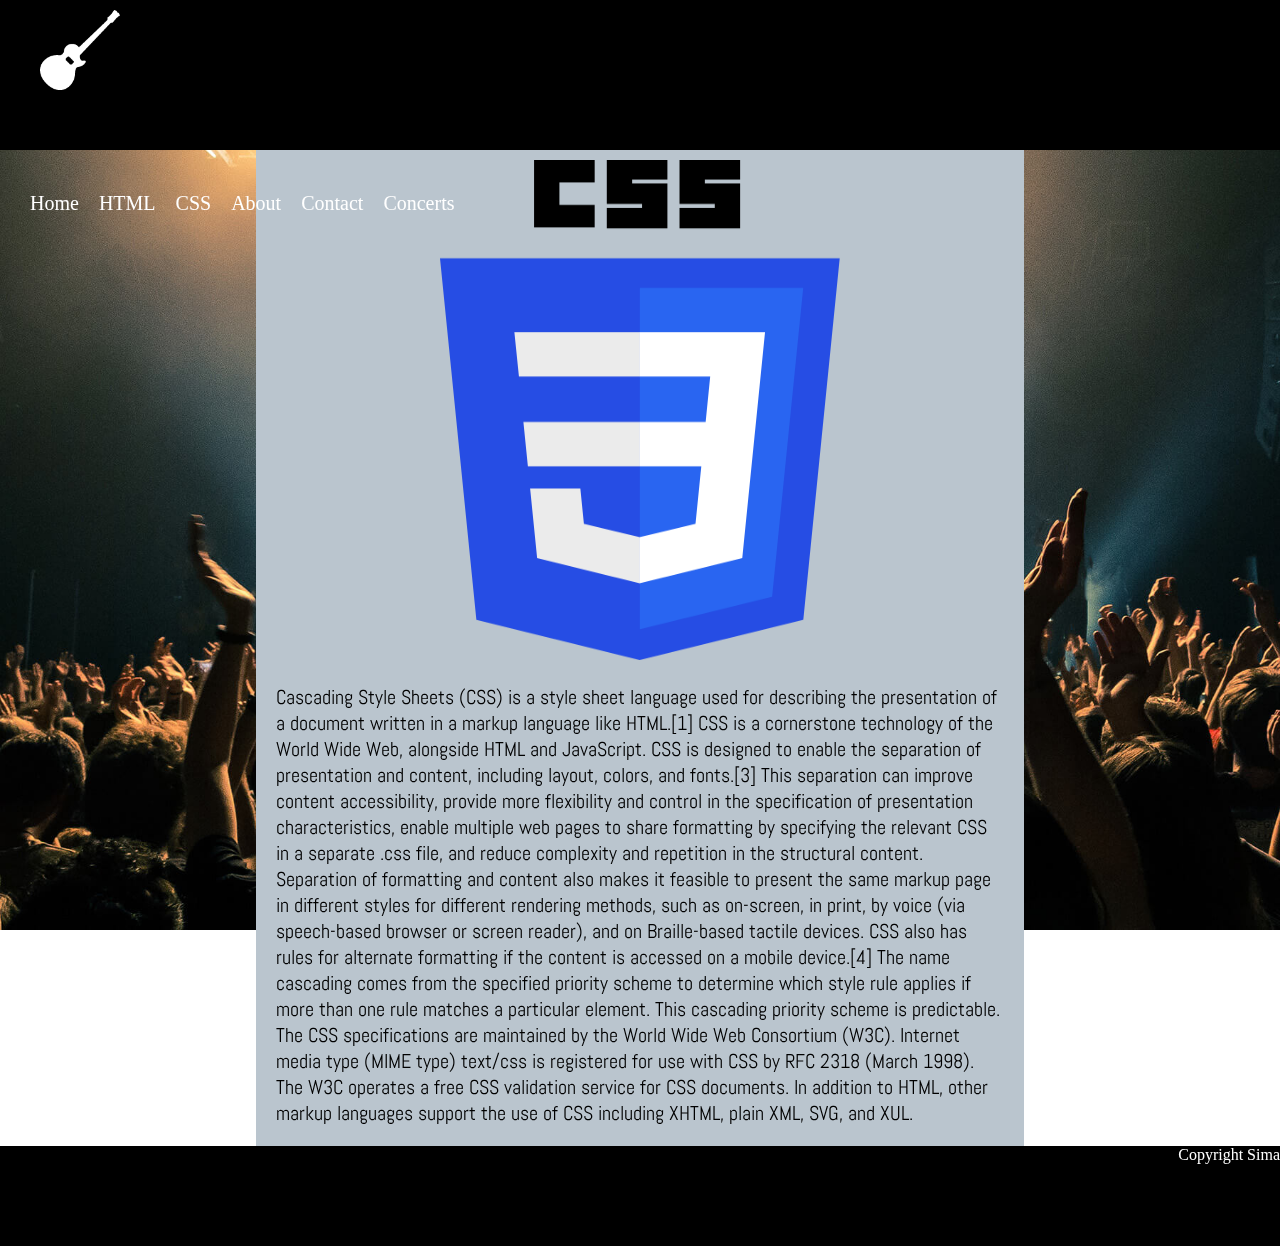
<file: pages/css.html>
<!DOCTYPE html>
<html lang="en">

<head>
    <link href="https://fonts.googleapis.com/css?family=Kaushan+Script&display=swap" rel="stylesheet">
    <link href="https://fonts.googleapis.com/css?family=Abel&display=swap" rel="stylesheet">
    <link rel="stylesheet" href="../style.css">
    <title>CSS</title>
</head>

<body>
    <main>
        <div class="header">
            <div class="first">
                <div class="logo">
                    <img src="../img/logo.png">
                    <!-- <h1 class="z">Zemfira</h1> -->
                </div>
                <div class="phone">
                    <p>Phone 1</p>
                    <p>Phone 2</p>
                </div>
            </div>
            <div class="menu">
                <ul class="lists">
                    <li><a href="../index.html">Home</a></li>
                    <li><a href="../pages/html.html">HTML</a></li>
                    <li><a href="../pages/html.html">CSS</a></li>
                    <li><a href="../pages/about.html">About</a></li>
                    <li><a href="../pages/contact.html">Contact</a></li>
                    <li><a href="../pages/concert.html">Concerts</a></li>
                </ul>
            </div>
        </div>
        <div class="content">
            <div class="cssLogo">
                <img src="../img/css.png">
            </div>
            <div class="text">
                <p class="css">Cascading Style Sheets (CSS) is a style sheet language used for describing the
                    presentation of a document written in a markup language like HTML.[1] CSS is a cornerstone
                    technology of the World Wide Web, alongside HTML and JavaScript.
                    CSS is designed to enable the separation of presentation and content, including layout, colors, and
                    fonts.[3] This separation can improve content accessibility, provide more flexibility and control in
                    the specification of presentation characteristics, enable multiple web pages to share formatting by
                    specifying the relevant CSS in a separate .css file, and reduce complexity and repetition in the
                    structural content.
                    Separation of formatting and content also makes it feasible to present the same markup page in
                    different styles for different rendering methods, such as on-screen, in print, by voice (via
                    speech-based browser or screen reader), and on Braille-based tactile devices. CSS also has rules for
                    alternate formatting if the content is accessed on a mobile device.[4]
                    The name cascading comes from the specified priority scheme to determine which style rule applies if
                    more than one rule matches a particular element. This cascading priority scheme is predictable.
                    The CSS specifications are maintained by the World Wide Web Consortium (W3C). Internet media type
                    (MIME type) text/css is registered for use with CSS by RFC 2318 (March 1998). The W3C operates a
                    free CSS validation service for CSS documents.
                    In addition to HTML, other markup languages support the use of CSS including XHTML, plain XML, SVG,
                    and XUL.
                </p>
            </div>
        </div>
        <div class="footer">
            <p class="copyright">Copyright Sima</p>
        </div>
    </main>
</body>

</html>
</file>
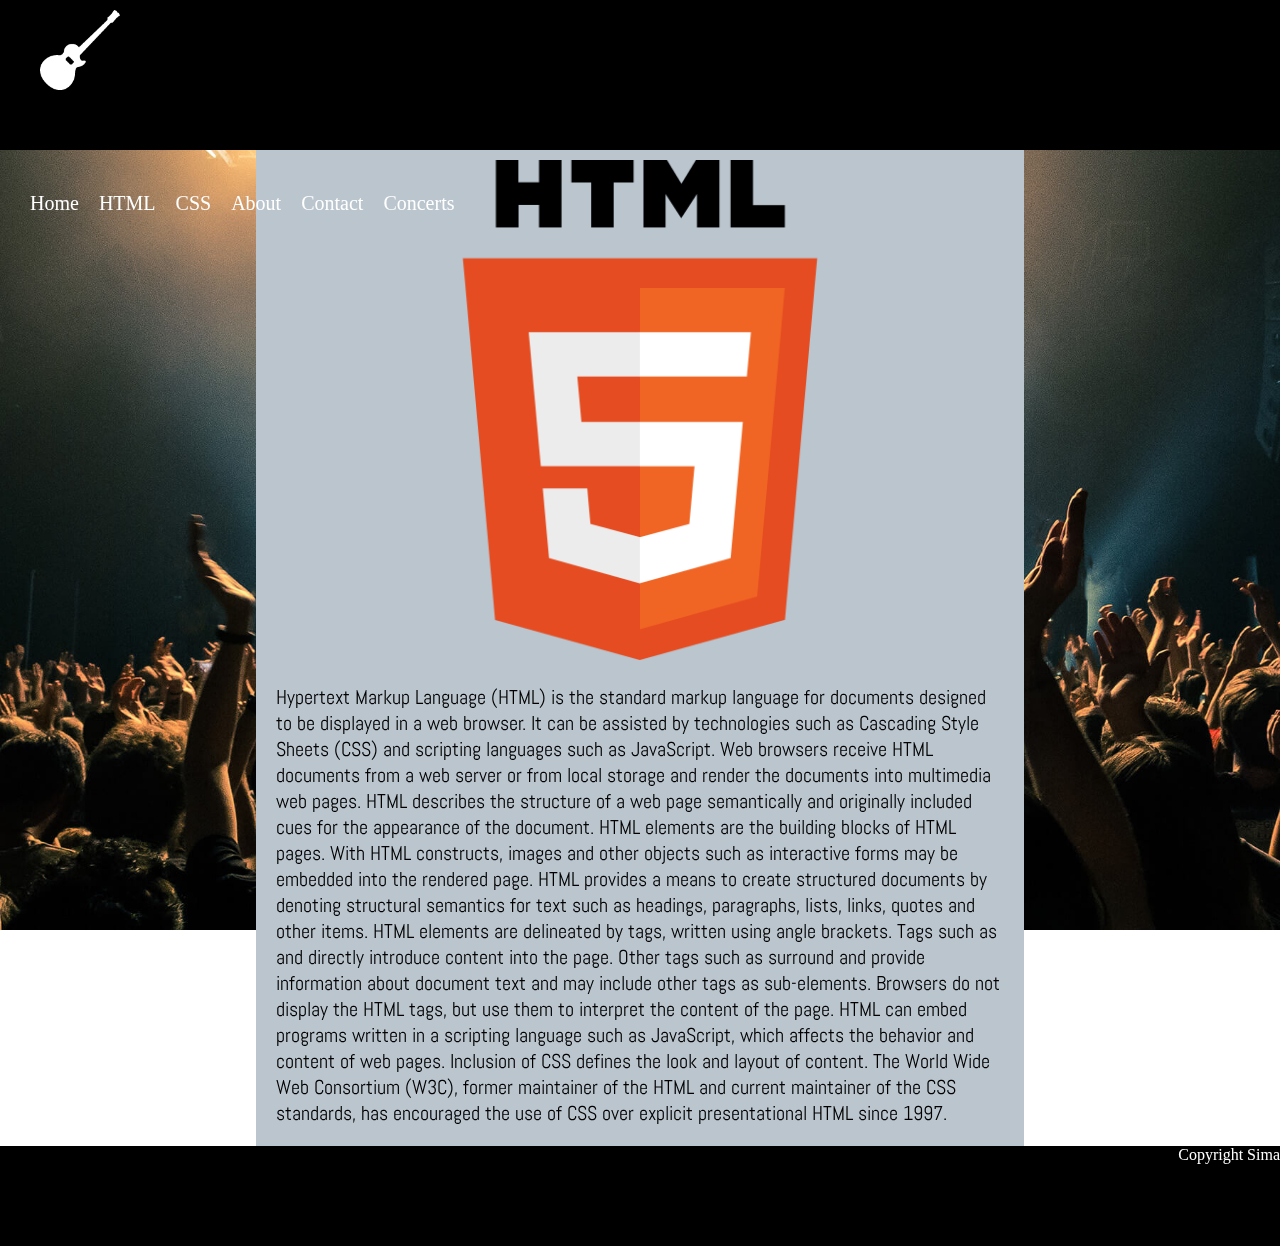
<file: pages/html.html>
<!DOCTYPE html>
<html lang="en">

<head>
    <link href="https://fonts.googleapis.com/css?family=Kaushan+Script&display=swap" rel="stylesheet">
    <link href="https://fonts.googleapis.com/css?family=Abel&display=swap" rel="stylesheet">
    <link rel="stylesheet" href="../style.css">
    <title>HTML</title>
</head>

<body>
    <main>
        <div class="header">
            <div class="first">
                <div class="logo">
                    <img src="../img/logo.png">
                    <!-- <h1 class="z">Zemfira</h1> -->
                </div>
                <div class="phone">
                    <p>Phone 1</p>
                    <p>Phone 2</p>
                </div>
            </div>
            <div class="menu">
                <ul class="lists">
                    <li><a href="../index.html">Home</a></li>
                    <li><a href="../pages/html.html">HTML</a></li>
                    <li><a href="../pages/css.html">CSS</a></li>
                    <li><a href="../pages/about.html">About</a></li>
                    <li><a href="../pages/contact.html">Contact</a></li>
                    <li><a href="../pages/concert.html">Concerts</a></li>
                </ul>
            </div>
        </div>
        <div class="content">
            <div class="htmlLogo">
                <img src="../img/html.png">
            </div>
            <p class="html">Hypertext Markup Language (HTML) is the standard markup language for documents designed to
                be displayed in a web browser. It can be assisted by technologies such as Cascading Style Sheets (CSS)
                and scripting languages such as JavaScript.
                Web browsers receive HTML documents from a web server or from local storage and render the documents
                into multimedia web pages. HTML describes the structure of a web page semantically and originally
                included cues for the appearance of the document.
                HTML elements are the building blocks of HTML pages. With HTML constructs, images and other objects such
                as interactive forms may be embedded into the rendered page. HTML provides a means to create structured
                documents by denoting structural semantics for text such as headings, paragraphs, lists, links, quotes
                and other items. HTML elements are delineated by tags, written using angle brackets. Tags such as and
                directly introduce content into the page. Other tags such as surround and provide information about
                document text and may include other tags as sub-elements. Browsers do not display the HTML tags, but use
                them to interpret the content of the page.
                HTML can embed programs written in a scripting language such as JavaScript, which affects the behavior
                and content of web pages. Inclusion of CSS defines the look and layout of content. The World Wide Web
                Consortium (W3C), former maintainer of the HTML and current maintainer of the CSS standards, has
                encouraged the use of CSS over explicit presentational HTML since 1997.
            </p>
        </div>
        <div class="footer">
            <p class="copyright">Copyright Sima</p>
        </div>
    </main>
</body>

</html>
</file>
<file: style.css>
*{
    background-size: contain;
    background-position: center;
    background-repeat: no-repeat;
    background-attachment: fixed;
    padding:0;
    margin:0;
}
main{
    width:100%;
    /* position: absolute; */
    background-image: url('./img/background.jpg');
    background-size: cover;
    display: flex;
    flex-direction: column;
    justify-content: flex-start;
    align-items: center;
}

.header{
    width:100%;
    height:150px;
    background-color: black;
    display: flex;
    flex-direction: column;
    justify-content: space-around;
}

.content {
    width:60%;
    background-color: rgb(186, 197, 206);
}

.footer{
    width: 100%;
    height:100px;
    background-color: black;
    color: white;
    text-align: right;
    /* padding: 20px;    */
}
.logo img{
    padding-left: 20px;
    margin-top: 10px;
    margin-left:20px;
    width: 80px;
    height: 80px;
}
.first{
    display: flex;
}
.phone{
    padding-left: 1600px;
    padding-top: 40px;
}
.phone p{
    font-family: 'Abel', sans-serif;
    font-size: 30px;
    color: white;
}
.lists {
    display: flex;
    padding-left: 20px;
}   
.lists li{
    display: block;
    list-style-type: none;
}
.lists li a{
    font-size: 20px;
    text-decoration: none;  
    padding:10px;
    color: white;
    position: relative;
}
.lists li a::before{
    content: '';
    width: 0;
    height: 5px;
    background-color: #33bdf1;
    position: absolute;
    top: 100%;
    left: 0;
    transition: 0.5s;
    mix-blend-mode: multiply;
}
.lists li a::after{
    content: '';
    width: 0;
    height: 5px;
    background-color: #ff2117;
    position: absolute;
    top: 100%;
    right: 0;
    transition: 0.5s;
    mix-blend-mode: multiply;
}
.lists li:hover {
    background-color: rgb(75, 74, 74);
}
.lists li:hover a::before{
    width: 50%;
    transform: translateX(100%);
}
.lists li:hover a::after{
    width: 50%;
    transform: translateX(-100%);
}
.lists li a:hover{
    color: #2db5e6;
}
.video iframe{
    border-radius: 8px;
    margin: 30px;
    /* width: 560px;*/
    width: 60%;   
    height: 400px;
    display: block;
    margin-left: auto;
    margin-right: auto;
}
.video iframe:hover{
    width: 700px;
    height: 500px;
    transition: 1s;
}
.images li{
    list-style-type: none;
    margin-left: auto;
    margin-right: auto;
} 
.img2{

    display: inline-block;
}
.img3{
    display: inline-block;
}
.img4{
    display: inline-block;
}

.img1 img{  
    margin-top: 5px;
    width: 787px;
    height: 50%;
    border-radius: 8px;
}
.img2 img{
    border-radius: 8px;
    vertical-align: top;
    width: 250px;
    height: 220px;
    display: inline-block;
}
.img3 img{
    border-radius: 8px;
    vertical-align: top;
    width: 280px;
    height: 220px;
    display: inline-block;
}
.img4 img{
    border-radius: 8px;
    vertical-align: top;
    width: 250px;
    height: 220px;
    display: inline-block;    
}
.images{
    width: 800px;
    margin: auto;
}
.career{
    font-size: 30px;
    font-family: 'Kaushan Script', cursive;
    padding-left: 20px;
}
.career:hover{
    text-shadow: 2px 2px 4px #b1a041;
}
.h3:hover{
    text-shadow: 2px 2px 4px #b1a041;
}
.pr:hover{
    text-shadow: 2px 2px 4px #b1a041;
}
.disc:hover{
    text-shadow: 2px 2px 4px #b1a041;
}
.bio:hover{
    text-shadow: 2px 2px 4px #b1a041;
}
.ztext p{
    font-size: 20px;
    font-family: 'Abel', sans-serif;
    margin: 20px;
}
.ztext h3{
    font-size: 25px;
    font-family: 'Kaushan Script', cursive;
    padding-left: 20px;
}
.pr{
    font-size: 25px;
    font-family: 'Kaushan Script', cursive;
    padding-left: 20px;
}
.disc{
    margin: 20px;
    text-align: center;
    padding-left: 20px;
    font-size: 30px;
    font-family: 'Kaushan Script', cursive;
    
}

.album{
    padding-left: 33%;
}
.album td{
    text-align: center;
    /* font-family: 'Kaushan Script', cursive; */
    font-family: 'Abel', sans-serif;
    padding: 10px;
}
/* html */
.html{
    padding: 20px;
    font-size: 20px;
    font-family: 'Abel', sans-serif;
}
.htmlLogo{
    padding-top: 10px;
    width: 500px;
    margin: auto;
}
.htmlLogo img{
    width: 500px;
    height: 500px;
}

/* css */
.css{
    padding: 20px;
    font-size: 20px;
    font-family: 'Abel', sans-serif;
}
.cssLogo{
    padding-top: 10px;
    width: 400px;
    margin: auto;
}
.cssLogo img{
    width: 400px;
    height: 500px;
}

/* contact */
.map iframe{
    margin: 20px;
    /* float: right; */
    width: 300px;   
    height: 300px;
}
.map{
    padding-left: 20%;
}
.contact{
    display: flex;
}
.con{
    padding-top:20px;
    text-align: center;
    font-size: 40px;
    font-family: 'Kaushan Script', cursive;
}
.con:hover{
    text-shadow: 2px 2px 4px #b1a041;
}
.soc:hover{
    text-shadow: 2px 2px 4px #b1a041;
}
.adtel p:hover{
    text-shadow: 2px 2px 4px #b1a041;
}
.aaa a:hover{
    text-shadow: 2px 2px 4px #b1a041;
}
.adtel p{
    font-size: 20px;
    padding: 10px;
}
.adtel{
    padding-left: 60px;
    padding-top: 60px;
}
.soc{
    text-align: center;
    /* margin: 30px; */
    padding-top: 40px;
    padding-left: 30px;
    font-size: 40px;
    font-family: 'Kaushan Script', cursive;
}
.aaa{
    padding-top: 40px;
    text-align: center;
    /* display: block; */
}
.aaa a{
    margin: 20px;
    /* padding: 80px; */
    font-size: 20px;
    color: rgb(26, 63, 96);
    text-decoration: none;
}

/* about */
.im img{
    padding: 30px;
    width: 300px;
    height: 300px;
}
.im img:hover{
    transition: 1s;
    width: 330px;
    height: 330px;
}
.about{
    font-family: 'Kaushan Script', cursive;
    padding-left: 60px;
    padding-top: 30px;
}
.about:hover{
    text-shadow: 2px 2px 4px #b1a041;
}
.name p:hover{
    text-shadow: 2px 2px 4px #b1a041;
}
.table{
    font-size: 20px;
    font-family: 'Abel', sans-serif;
}
.aboutdiv{
    display: flex;
}
.name{
    /* padding: 70px; */
    padding-top: 60px;
    padding-left: 30px;
}
.name p{
    padding: 10px;
    font-size: 20px;
    /* font-family: 'Abel', sans-serif; */
    font-family: 'Kaushan Script', cursive;
}
.bio{
    /* padding-left: 20px; */
    text-align: center;
    font-size: 30px;
    font-family: 'Kaushan Script', cursive;
}
.bioText{
    font-size: 20px;
    font-family: 'Abel', sans-serif;
    margin: 20px;
}

/* CONCERTS */

.conc{
    padding-top: 20px;
    text-align: center;
    font-size: 30px;
    font-family: 'Kaushan Script', cursive;
}
.conc:hover{
    text-shadow: 2px 2px 4px #b1a041;
}
.y:hover{
    text-shadow: 2px 2px 4px #b1a041;
}
.u:hover{
    text-shadow: 2px 2px 4px #b1a041;
}
.t:hover{
    text-shadow: 2px 2px 4px #b1a041;
}
.love:hover{
    text-shadow: 2px 2px 4px #b1a041;
}
.t{
    padding-bottom: 20px;
    text-align: center;
    font-size: 30px;
    font-family: 'Kaushan Script', cursive;
}
.y{
    padding: 30px;
    text-align: center;
    font-size: 30px;
    font-family: 'Kaushan Script', cursive;    
}
.fvideo iframe{
    display: block;
    margin-left: auto;
    margin-right: auto;
    padding-bottom: 20px;
}
.fvideo iframe:hover{
    width: 600px;
    height: 400px;
    transition: 1s;
}
.fimg{
    padding-left: 292px;
}
.fimg img:hover{
    transition: 1s;
    width: 330px;
    height: 430px;
}
.fimg img{
    width: 187px;
    /* width: 100px; */
    vertical-align: top;
}
.fimg{
    display: flex;
    /* padding-left: 151px; */
}
.yvideo iframe{
    display: block;
    margin-left: auto;
    margin-right: auto;
    padding-bottom: 20px;
}
.yvideo iframe:hover{
    width: 600px;
    height: 400px;
    transition: 1s;
}
.yimg img{
    width: auto;
    height: 200px;
    vertical-align: top;
}
.yimg img:hover{
    transition: 1s;
    height: 260px;
    height: 260px;
}
.yimg{
    display: flex;
    padding-left: 230px;
}
.u{
    padding: 30px;
    text-align: center;
    font-size: 30px;
    font-family: 'Kaushan Script', cursive;    
}
.uvideo iframe{
    display: block;
    margin-left: auto;
    margin-right: auto;
    padding-bottom: 20px;
}
.uvideo iframe:hover{
    width: 600px;
    height: 400px;
    transition: 1s;
}
.uimg img{
    width: auto;
    height: 160px;
    vertical-align: top;
}
.uimg{
    /* padding-left: 120px; */
    display: flex;
    padding-left: 180px;
}
.uimg1 img{
    width: auto;
    height: 178.3px;
    vertical-align: top;
}
.uimg1 {
    display: flex;
    padding-left: 180px;
}
.uimg1 img:hover{
    transition: .5s;
    width: 330px;
    height: 230px;
}
.uimg img:hover{
    transition: .5s;
    width: 330px;
    height: 230px;
}
.love{
    padding-right: 10px;
    text-align: right;
    font-size: 30px;
    font-family: 'Kaushan Script', cursive; 
}
</file>
